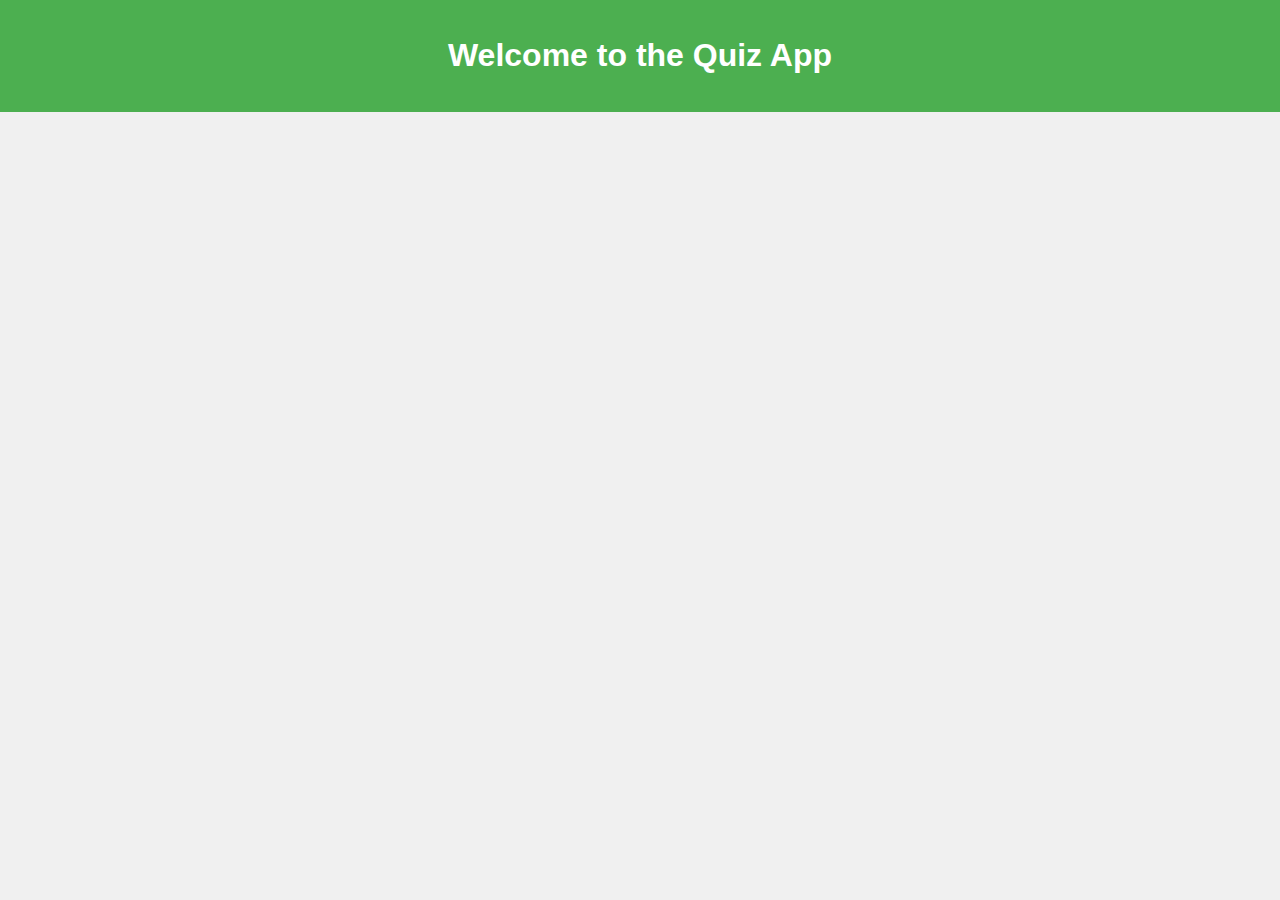
<file: frontend/index.html>
<!DOCTYPE html>
<html lang="en">
<head>
    <meta charset="UTF-8">
    <meta name="viewport" content="width=device-width, initial-scale=1.0">
    <title>Online Quiz App</title>
    <link rel="stylesheet" href="css/styles.css"><!DOCTYPE html>
    <html lang="en">
    <head>
        <!-- Meta tags for character set and viewport settings -->
        <meta charset="UTF-8">
        <meta name="viewport" content="width=device-width, initial-scale=1.0">
        <!-- Title of the web page -->
        <title>Quiz App</title>
        <!-- Link to the external stylesheet -->
        <link rel="stylesheet" href="css/styles.css">
    </head>
    <body>
        <!-- Header section of the webpage -->
        <header>
            <!-- Title of the quiz application -->
            <h1>Welcome to the Quiz App</h1>
        </header>
        <!-- Main content area of the webpage -->
        <main>
            <!-- Container for displaying topics -->
            <div id="topics"></div>
        </main>
        <!-- JavaScript files -->
        <!-- Script for the main application logic -->
        <script src="js/app.js"></script>
        <!-- Script for the homepage logic -->
        <script src="js/home.js"></script>
    </body>
    </html>
    
</head>
<body>
    <main>
        
        <div id="topics"></div>

    </main>
    <script src="js/app.js"></script>
    <script src="js/home.js"></script>
</body>
</html>
</file>
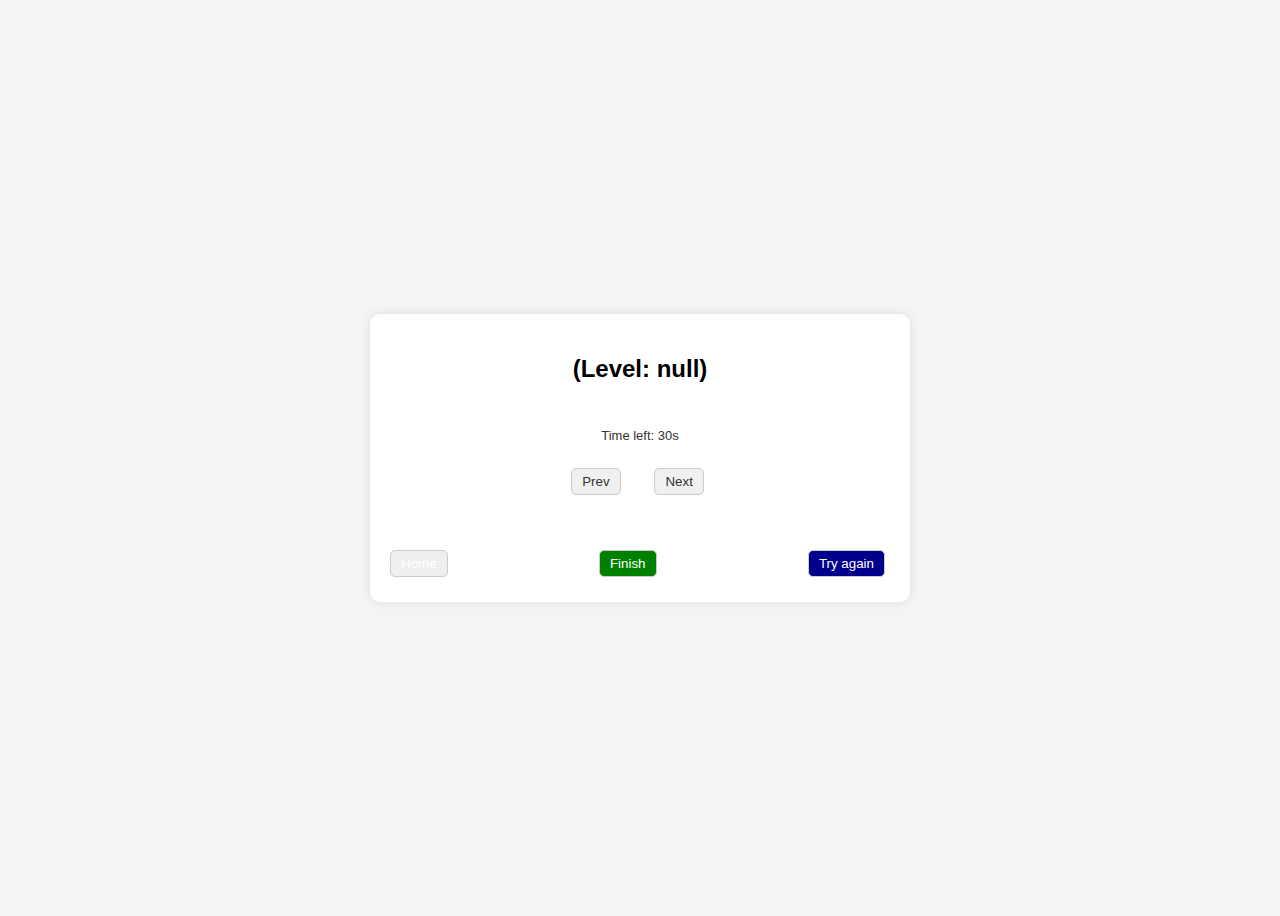
<file: frontend/quiz.html>
<!DOCTYPE html>
<html lang="en">
<head>
    <meta charset="UTF-8">
    <meta name="viewport" content="width=device-width, initial-scale=1.0">
    <title>Online Quiz App</title>
    <link rel="stylesheet" href="css/quiz.css">
</head>
<body>
    <main>
        <div class="container">
            <!-- Heading section displaying the topic and difficulty -->
            <div class="heading">
                <h1 id="topic" class="topic"></h1>
                <h2 id="difficulty" class="difficulty"></h2>
            </div>

            <!-- Result box displayed after finishing the quiz -->
            <div id="result-box" class="result-box">
                <h2 class="result">Result</h2>
                <h3 id="attempted" class="result">Attempted questions</h3>
                <h3 id="result" class="result">Total score</h3>
            </div>

            <!-- Question container displaying the current question and options -->
            <div id="question-container">
                <h3 id="question"></h3>
                <div id="options"></div>
            </div>

            <!-- Timer display -->
            <div id="timer">Time left: <span id="time">30</span>s</div>

            <!-- Feedback section for indicating correct or incorrect answers -->
            <div id="feedback" class="feedback">Feedback</div>

            <!-- Navigation buttons for moving between questions -->
            <div id="navigation">
                <button id="prev-btn" onclick="prevQuestion()">Prev</button>
                <span id="question-number"></span>
                <button id="next-btn" onclick="nextQuestion()">Next</button>
            </div>

            <!-- Container for displaying question numbers for quick navigation -->
            <div id="question-numbers"></div>

            <!-- Finish container with buttons for quitting, finishing, or retrying the quiz -->
            <div id="finish-container" class="finish-container">
                <button id="quit">Home</button>
                <button id="finish">Finish</button>
                <button id="try-again">Try again</button>
            </div>
        </div>
    </main>

    <!-- External JavaScript files -->
    <script src="js/app.js"></script>
    <script src="js/quiz.js"></script>
</body>
</html>
</file>
<file: frontend/css/styles.css>
body {
    font-family: Arial, sans-serif;
    background-color: #f0f0f0;
    color: #333;
    margin: 0;
    padding: 0;
}

header {
    background-color: #4CAF50;
    color: white;
    padding: 1em;
    text-align: center;
}

nav a {
    margin: 0 1em;
    color: white;
    text-decoration: none;
}

main {
    padding: 1em;
}

form {
    background: white;
    padding: 2em;
    margin: 2em auto;
    max-width: 300px;
    border-radius: 5px;
    box-shadow: 0 0 10px rgba(0, 0, 0, 0.1);
}

form label {
    display: block;
    margin: 0.5em 0 0.2em;
}

form input {
    width: 100%;
    padding: 0.5em;
    margin-bottom: 1em;
    border: 1px solid #ccc;
    border-radius: 5px;
}

form button {
    width: 100%;
    padding: 0.5em;
    background: #4CAF50;
    color: white;
    border: none;
    border-radius: 5px;
    cursor: pointer;
}

form button:hover {
    background: #45a049;
}



.topic {
    margin-bottom: 20px;
    border: 1px solid #ccc;
    padding: 10px;
    border-radius: 5px;
}
h2 {
    margin-top: 0;
}
.difficulty-btn {
    margin-right: 5px;
    margin-bottom: 5px;
    cursor: pointer; /* Make difficulty levels clickable */
    background-color: #f0f0f0;
    border: 1px solid #ccc;
    border-radius: 5px;
    padding: 5px 10px;
    color: #333;
    text-decoration: none;
    display: inline-block;
}
.difficulty-btn:hover {
    background-color: #e0e0e0;
}
</file>
<file: frontend/css/quiz.css>
#prev-btn[disabled], #next-btn[disabled] {
    pointer-events: none;
    opacity: 0;
}



body {
    font-family: Arial, sans-serif;
    display: flex;
    justify-content: center;
    align-items: center;
    height: 100vh;
    background-color: #f4f4f4;
}

.container {
    width: 500px;
    height: 400;
    margin: auto;
    background: white;
    padding: 20px;
    border-radius: 10px;
    box-shadow: 0 0 10px rgba(0, 0, 0, 0.1);
    text-align: center;
}

.heading {
    display: inline-block;
}


#question-container {
    margin-bottom: 20px;
}

.feedback {
    display: none;
    font-weight: bold;

}


.result-box {
    display: none;
    border: 5px dashed blue; 
  border-radius: 10px;
}

#options {
    margin: 20px 0;
}

.option-button {
    min-width: 300px;
    display: block;
    margin: 10px auto;
    padding: 10px 20px;
    background-color: #007bff;
    color: white;
    border: none;
    border-radius: 5px;
    cursor: pointer;
}

.option-button:hover {
    background-color: #0056b3;
}

#question-number {
    font-size: smaller;
    text-align: center;
    padding: 5px 10px;
    color: #333;
    text-decoration: none;
    display: inline-block;
}

#timer {
    font-size: small;
    text-align: center;
    padding: 5px 10px;
    color: #333;
    text-decoration: none;
    display: inline-block;
}

.question-number-button {
    text-align: center; 
    margin-right: 5px;
    margin-bottom: 5px;
    cursor: pointer;
    background-color: #f0f0f0;
    border: 0px solid #ccc;
    border-radius: 5px;
    padding: 5px 10px;
    color: #333;
    text-decoration: none;
    display: inline-block;
}
.question-number-button.active {
    background-color: lightblue;
    font-weight: bold;
}

.question-number-button.answered {
    border: 1px solid darkblue; 
}

.question-number-button.answered-correct {
    border: 1px solid green;
}

.question-number-button.answered-wrong {
    border: 1px solid red; 
}


#navigation {
    margin: 20px 0;
    text-align: center;

}

#prev-btn {
    text-align: center;
    margin-right: 5px;
    margin-bottom: 5px;
    cursor: pointer;
    background-color: #f0f0f0;
    border: 1px solid #ccc;
    border-radius: 5px;
    padding: 5px 10px;
    color: #333;
    text-decoration: none;
    display: inline-block;
}

#next-btn {
    margin-right: 5px;
    margin-bottom: 5px;
    cursor: pointer;
    background-color: #f0f0f0;
    border: 1px solid #ccc;
    border-radius: 5px;
    padding: 5px 10px;
    color: #333;
    text-decoration: none;
    display: inline-block;
}


.finish-container {
    display: flex;
    justify-content: space-between;
    padding-top: 30px;

  }
  
#quit {
    text-align: center;
    margin-right: 5px;
    margin-bottom: 5px;
    cursor: pointer;
    border: 1px solid #ccc;
    border-radius: 5px;
    padding: 5px 10px;
    color: #FFF;
    text-decoration: none;
    display: inline-block;
}

#finish {
    text-align: center;
    margin-right: 5px;
    margin-bottom: 5px;
    cursor: pointer; 
    background-color: green;
    border: 1px solid #ccc;
    border-radius: 5px;
    padding: 5px 10px;
    color: #FFF;
    text-decoration: none;
    display: inline-block;
}
  
#try-again {
    display: none;
    text-align: center;
    margin-right: 5px;
    margin-bottom: 5px;
    cursor: pointer;
    background-color: darkBlue;
    border: 1px solid #ccc;
    border-radius: 5px;
    padding: 5px 10px;
    color: #FFF;
    text-decoration: none;
    display: inline-block;
}
</file>
